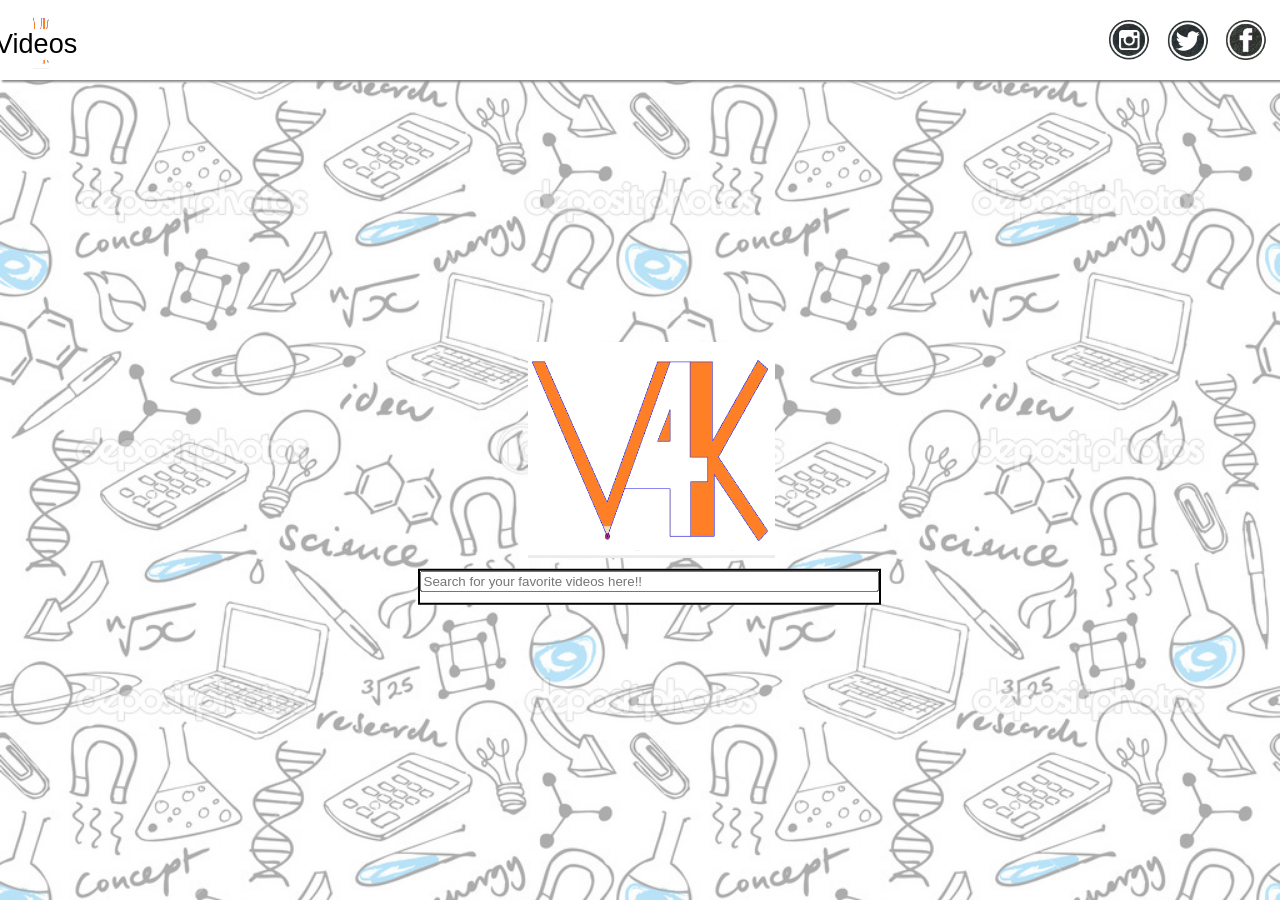
<file: index.html>
<html>
  
<head>
  <title>V4K</title>
  <link href='https://fonts.googleapis.com/css?family=Raleway' rel='stylesheet' type='text/css'>
  <link rel="stylesheet" type="text/css" href="assets/css/style.css" />
  <script src="https://code.jquery.com/jquery-2.1.4.js"></script>
  <script src="assets/js/script.js"></script>
  
</head>
  
<body>
  <div class="top-bar">
      <nav>

        <div class="logo"> <img class="logo-image" src="assets/img/logo.png"> </div>


        <ul class="menu">
          <li class="menu-item">
            <a href="index.html" target="_self">Home</a>
          </li>
          <li class="menu-item">
            <a href="about.html">About</a>
          </li>
          <li class="menu-item">
            <a href="subjects.html">Videos</a>
            <ul class="sub-menu">
                <li class="sub-item">
                  <a href="subjects.html">Physics</a>
                </li>
                <li class="sub-item">
                  <a href="subjects.html">Chemistry</a>
                </li>
                <li class="sub-item">
                  <a href="subjects.html">Biology</a>
                </li>
                <li class="sub-item">
                  <a href="subjects.html">Technology</a>
                </li>
            </ul>
          </li>
        </ul>


        <div class ="social-media"><img src="assets/img/fb.png"/></div>
        <div class ="social-media"><img src="assets/img/twitter.png"/></div>
        <div class ="social-media"><img src="assets/img/instagram.png"/></div>
        

      </nav>
  </div>


<div class="container">

  <div class="overlay"> 

  <img class="overlay-image" src="assets/img/overlay-2.jpg"/>

  </div>

  
  <div class="dark">

  </div>

  

  <div class="central-box">

    <div class="logo-main">

      <img class="logo-center" src="assets/img/logo.png">

    </div>


    <div class="search-bar">
    
      <input type = "text" class = "search-box" placeholder = "Search for your favorite videos here!!" />
  
    </div>


  </div>

</div>

</body>

</html>
</file>
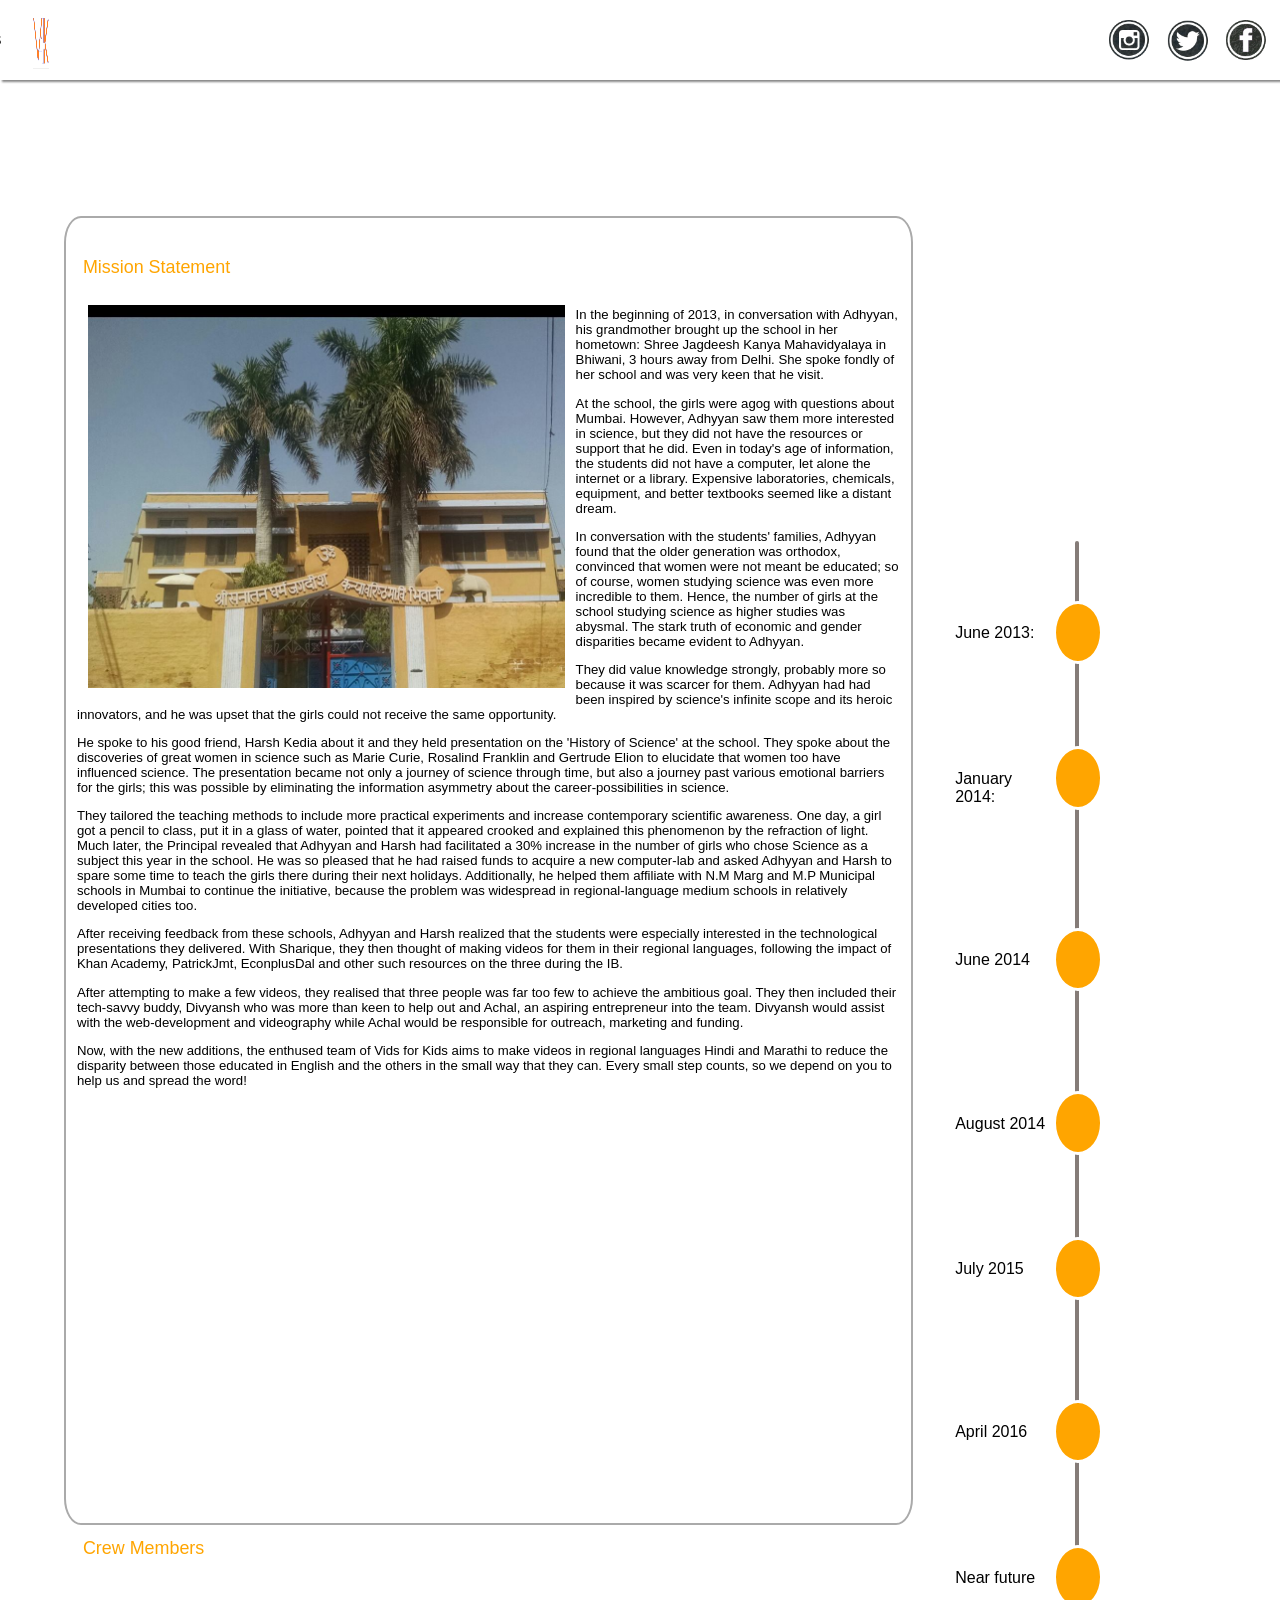
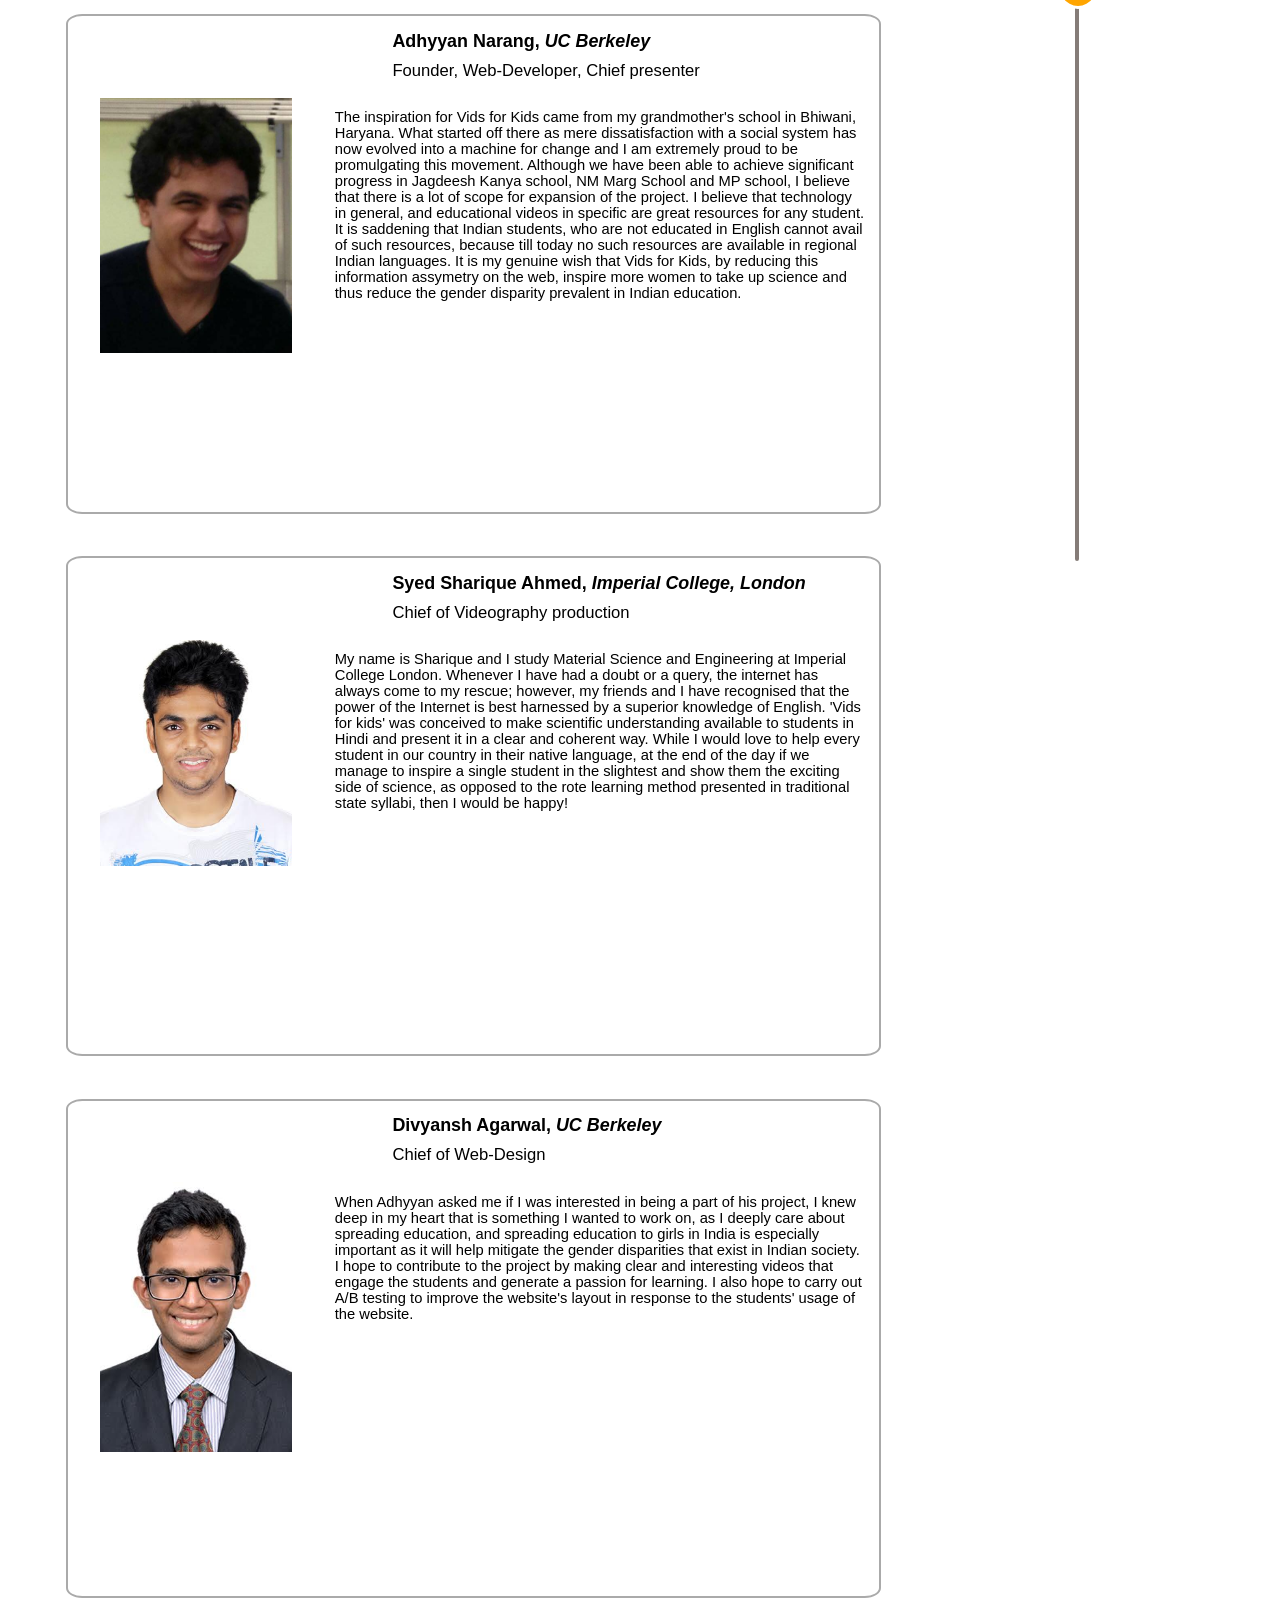
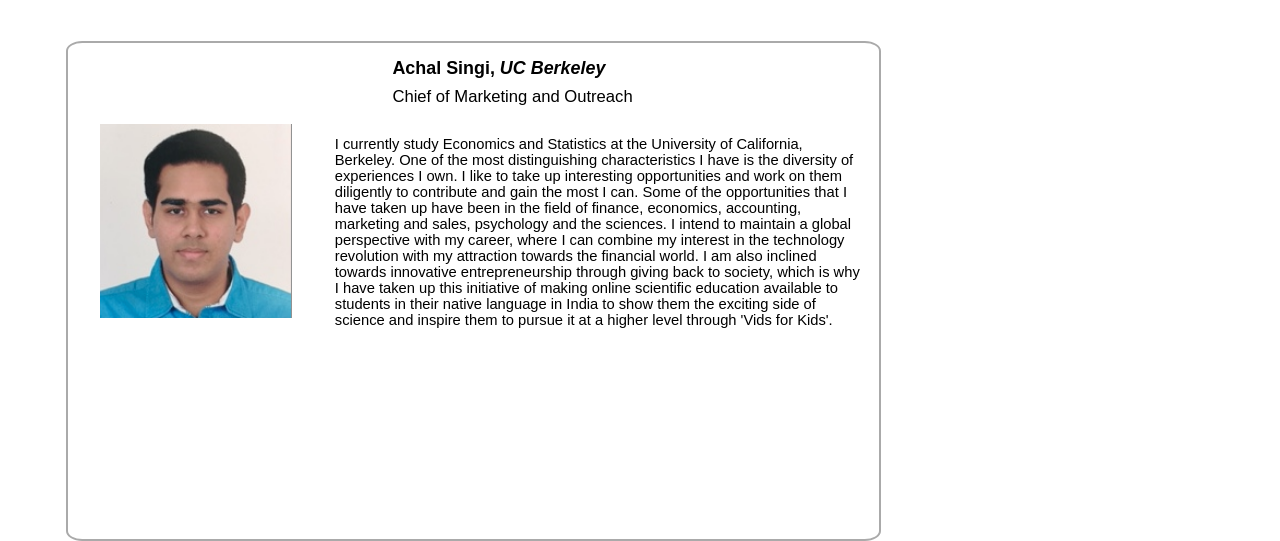
<file: about.html>
<html>
  
<head>
  <title>V4K</title>
  <link href='https://fonts.googleapis.com/css?family=Raleway' rel='stylesheet' type='text/css'>
  <link rel="stylesheet" type="text/css" href="assets/css/about.css" />
    <script src="https://code.jquery.com/jquery-2.1.4.js"></script>
    <script src="assets/js/about.js"></script>
  
</head>
  
<body>
  <div class="top-bar">
      <nav>

        <div class="logo"> <img class="logo-image" src="assets/img/logo.png"> </div>


        <ul class="menu">
          <li class="menu-item">
            <a href="index.html">Home</a>
          </li>
          <li class="menu-item">
            <a href="about.html">About</a>
          </li>
          <li class="menu-item">
            <a href="subjects.html">Videos</a>
            <ul class="sub-menu">
                <li class="sub-item">
                  <a href="subjects.html">Physics</a>
                </li>
                <li class="sub-item">
                  <a href="subjects.html">Chemistry</a>
                </li>
                <li class="sub-item">
                  <a href="subjects.html">Biology</a>
                </li>
                <li class="sub-item">
                  <a href="subjects.html">Technology</a>
                </li>
            </ul>
          </li>
        </ul>


        <div class ="social-media"><img src="assets/img/fb.png"/></div>
        <div class ="social-media"><img src="assets/img/twitter.png"/></div>
        <div class ="social-media"><img src="assets/img/instagram.png"/></div>
        

      </nav>
  </div>

<div class="org_box">

    <div class="org_head"> Mission Statement </div>

    <div class="org_body">

      <div class="org_image">
        <img class="org_img" src="assets/img/school.jpg" alt="School image">
      </div>

      <div class="org_text">
        <p>
            In the beginning of 2013, in conversation with Adhyyan, his grandmother brought up the school in her hometown: Shree Jagdeesh Kanya Mahavidyalaya in Bhiwani, 3 hours away from Delhi. She spoke fondly of her school and was very keen that he visit. 
        </p>

        <p>
            At the school, the girls were agog with questions about Mumbai. However, Adhyyan saw them more interested in science, but they did not have the resources or support that he did. Even in today's age of information, the students did not have a computer, let alone the internet or a library. Expensive laboratories, chemicals, equipment, and better textbooks seemed like a distant dream.
        </p>
        <p>
            In conversation with the students' families, Adhyyan found that the older generation was orthodox, convinced that women were not meant be educated; so of course, women studying science was even more incredible to them. Hence, the number of girls at the school studying science as higher studies was abysmal. The stark truth of economic and gender disparities became evident to Adhyyan. 
        </p>

        <p>
            They did value knowledge strongly, probably more so because it was scarcer for them. Adhyyan had had been inspired by science's infinite scope and its heroic innovators, and he was upset that the girls could not receive the same opportunity. 
        </p>
        <p>
            He spoke to his good friend, Harsh Kedia about it and they held presentation on the 'History of Science' at the school. They spoke about the discoveries of great women in science such as Marie Curie, Rosalind Franklin and Gertrude Elion to elucidate that women too have influenced science. The presentation became not only a journey of science through time, but also a journey past various emotional barriers for the girls; this was possible by eliminating the information asymmetry about the career-possibilities in science. 
        </p>
        <p>
            They tailored the teaching methods to include more practical experiments and increase contemporary scientific awareness. One day, a girl got a pencil to class, put it in a glass of water, pointed that it appeared crooked and explained this phenomenon by the refraction of light. Much later, the Principal revealed that Adhyyan and Harsh had facilitated a 30% increase in the number of girls who chose Science as a subject this year in the school. He was so pleased that he had raised funds to acquire a new computer-lab and asked Adhyyan and Harsh to spare some time to teach the girls there during their next holidays. Additionally, he helped them affiliate with N.M Marg and M.P Municipal schools in Mumbai to continue the initiative, because the problem was widespread in regional-language medium schools in relatively developed cities too. 
        </p>
        <p>
            After receiving feedback from these schools, Adhyyan and Harsh realized that the students were especially interested in the technological presentations they delivered. With Sharique, they then thought of making videos for them in their regional languages, following the impact of Khan Academy, PatrickJmt, EconplusDal and other such resources on the three during the IB. 
        </p>
        <p>
            After attempting to make a few videos, they realised that three people was far too few to achieve the ambitious goal. They then included their tech-savvy buddy, Divyansh who was more than keen to help out and Achal, an aspiring entrepreneur into the team. Divyansh would assist with the web-development and videography while Achal would be responsible for outreach, marketing and funding. 
        </p>
        <p>
            Now, with the new additions, the enthused team of Vids for Kids aims to make videos in regional languages Hindi and Marathi to reduce the disparity between those educated in English and the others in the small way that they can. Every small step counts, so we depend on you to help us and spread the word! 
        </p>
      </div>
    </div>


<div class="member_head"> Crew Members </div>


<div class="crew_box">

<div class="crew_head"> 

Adhyyan Narang, <i> UC Berkeley </i> </div>

<div class="crew_title"> Founder, Web-Developer, Chief presenter </div>

<div class="crew_body">

<div class="crew_image">
  
<img class="crew_img" src="assets/img/adhyyan.jpg" alt="School image">

</div>

<div class="crew_text">
  
  The inspiration for Vids for Kids came from my grandmother's school in Bhiwani, Haryana. What started off there as mere dissatisfaction with a social system has now evolved into a machine for change and I am extremely proud to be promulgating this movement. Although we have been able to achieve significant progress in Jagdeesh Kanya school, NM Marg School and MP school, I believe that there is a lot of scope for expansion of the project. I believe that technology in general, and educational videos in specific are great resources for any student. It is saddening that Indian students, who are not educated in English cannot avail of such resources, because till today no such resources are available in regional Indian languages. It is my genuine wish that Vids for Kids, by reducing this information assymetry on the web, inspire more women to take up science and thus reduce the gender disparity prevalent in Indian education. 


</div>

</div>
</div>

<div class="crew_box">

<div class="crew_head"> 

Syed Sharique Ahmed, <i> Imperial College, London </i> </div>

<div class="crew_title"> Chief of Videography production </div>

<div class="crew_body">

<div class="crew_image">
  
<img class="crew_img" src="assets/img/sharique.jpg" alt="School image">

</div>

<div class="crew_text">
  
  My name is Sharique and I study Material Science and Engineering at Imperial College London. Whenever I have had a doubt or a query, the internet has always come to my rescue; however, my friends and I have recognised that the power of the Internet is best harnessed by a superior knowledge of English. 'Vids for kids' was conceived to make scientific understanding available to students in Hindi and present it in a clear and coherent way. While I would love to help every student in our country in their native language, at the end of the day if we manage to inspire a single student in the slightest and show them the exciting side of science, as opposed to the rote learning method presented in traditional state syllabi, then I would be happy!


</div>

</div>

</div>

<div class="crew_box">

<div class="crew_head"> 

Divyansh Agarwal, <i> UC Berkeley </i> </div>

<div class="crew_title"> Chief of Web-Design </div>

<div class="crew_body">

<div class="crew_image">
  
<img class="crew_img" src="assets/img/divyansh.jpg" alt="School image">

</div>

<div class="crew_text">
  
 When Adhyyan asked me if I was interested in being a part of his project, I knew deep in my heart that is something I wanted to work on, as I deeply care about spreading education, and spreading education to girls in India is especially important as it will help mitigate the gender disparities that exist in Indian society. I hope to contribute to the project by making clear and interesting videos that engage the students and generate a passion for learning. I also hope to carry out A/B testing to improve the website's layout in response to the students' usage of the website.


</div>

</div>

</div>




<div class="crew_box">

<div class="crew_head"> 

Achal Singi, <i> UC Berkeley </i> </div>

<div class="crew_title"> Chief of Marketing and Outreach </div>

<div class="crew_body">

<div class="crew_image">
  
<img class="crew_img" src="assets/img/achal.png" alt="School image">

</div>

<div class="crew_text">
  
  I currently study Economics and Statistics at the University of California, Berkeley. One of the most distinguishing characteristics I have is the diversity of experiences I own.  I like to take up interesting opportunities and work on them diligently to contribute and gain the most I can. Some of the opportunities that I have taken up have been in the field of finance, economics, accounting, marketing and sales, psychology and the sciences. I intend to maintain a global perspective with my career, where I can combine my interest in the technology revolution with my attraction towards the financial world. I am also inclined towards innovative entrepreneurship through giving back to society, which is why I have taken up this initiative of making online scientific education available to students in their native language in India to show them the exciting side of science and inspire them to pursue it at a higher level through 'Vids for Kids'.



</div>

</div>
</div>


</div>

<!--Timeline stuff--> 
    

    <div id="container"> 
    <div id="spine-container">
      <div id="spine"></div>
      <div class="item-box"> <div class="item" id="item1"> </div> <div class="item-date" > June 2013: </div> <div class="item-text" id="event1"> Adhyyan visits Jagdeesh school </div> </div>
      <div class="item-box"> <div class="item" id="item2"> </div> <div class="item-date"> January 2014: </div> <div class="item-text" id="event2"> Harsh and Adhyyan present to Jagdeesh Kanya School</div> </div>
      <div class="item-box"> <div class="item" id="item3"> </div> <div class="item-date" > June 2014 </div> <div class="item-text" id="event3"> Harsh and Adhyyan visit again to mentor children </div> </div>
      <div class="item-box"> <div class="item" id="item4"> </div> <div class="item-date" > August 2014 </div> <div class="item-text" id="event4"> Inclusion of N.M Marg and M.P schools </div> </div>
      <div class="item-box"> <div class="item" id="item5"> </div> <div class="item-date"> July 2015 </div> <div class="item-text" id="event5"> Founding of Vids for Kids and Inclusion of Sharique </div> </div>
      <div class="item-box"> <div class="item" id="item6"> </div> <div class="item-date"> April 2016 </div> <div class="item-text" id="event6"> Inclusion of Divyansh and Achal </div> </div>
      <div class="item-box"> <div class="item" id="item7"> </div> <div class="item-date"> Near future </div> <div class="item-text" id="event7"> Equal representation of men and women in Science </div> </div>
    </div>
    </div>



</body>
</html>
</file>
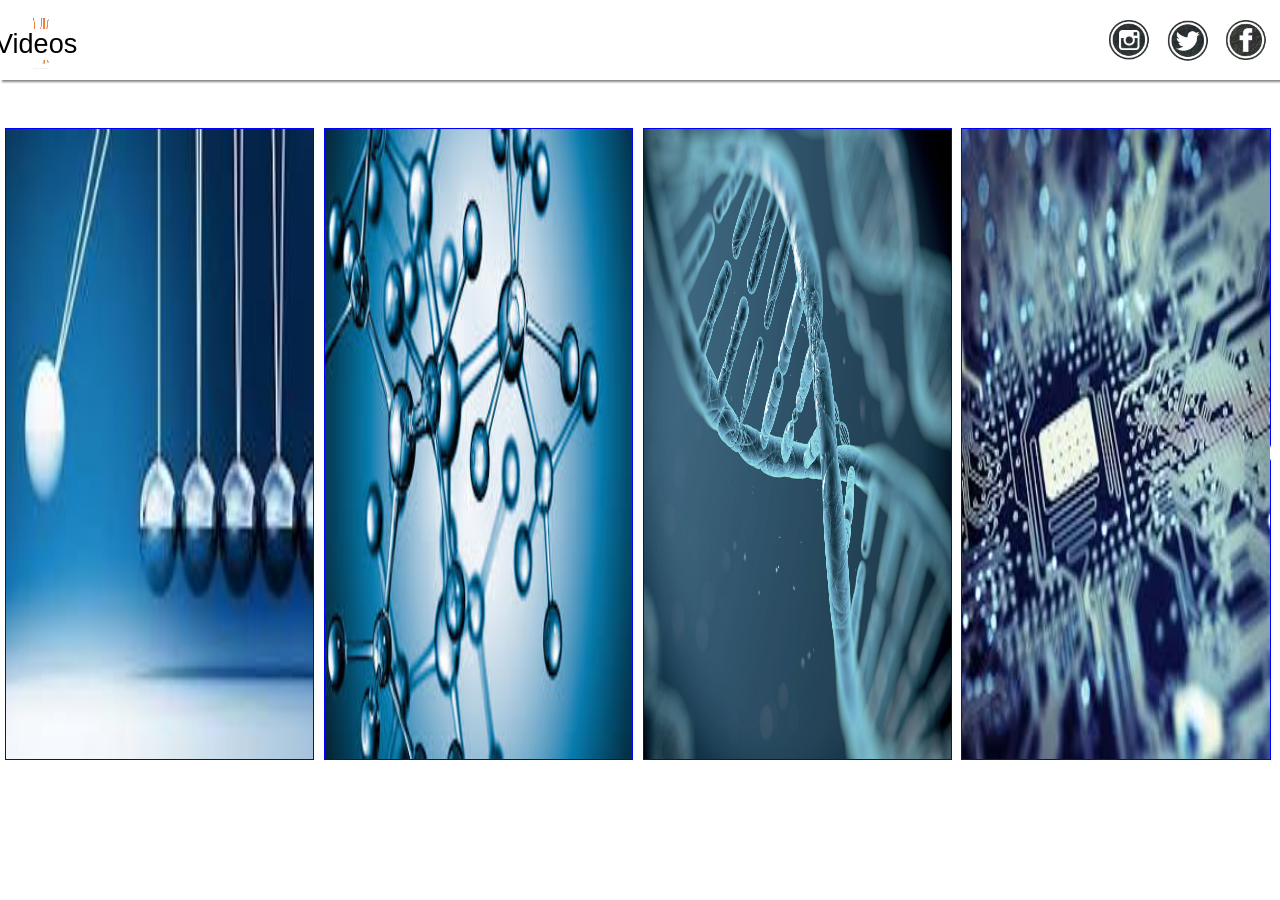
<file: subjects.html>
<html>
  
<head>
  <title>V4K</title>
  <link href='https://fonts.googleapis.com/css?family=Raleway' rel='stylesheet' type='text/css'>
  <link rel="stylesheet" type="text/css" href="assets/css/subjects.css" />
  <script src="https://code.jquery.com/jquery-2.1.4.js"></script>
  <script src="assets/js/subject.js"></script>
  
</head>
  
<body>


  <div class="top-bar">
      <nav>

        <div class="logo"> <img class="logo-image" src="assets/img/logo.png"> </div>


        <ul class="menu">
          <li class="menu-item">
            <a href="index.html" target="_self">Home</a>
          </li>
          <li class="menu-item">
            <a href="about.html">About</a>
          </li>
          <li class="menu-item">
            <a href="subjects.html">Videos</a>
            <ul class="sub-menu">
                <li class="sub-item">
                  <a href="#">Physics</a>
                </li>
                <li class="sub-item">
                  <a href="#">Chemistry</a>
                </li>
                <li class="sub-item">
                  <a href="#">Biology</a>
                </li>
                <li class="sub-item">
                  <a href="#">Technology</a>
                </li>
            </ul>
          </li>
        </ul>



        <div class ="social-media"><img src="assets/img/fb.png"/></div>
        <div class ="social-media"><img src="assets/img/twitter.png"/></div>
        <div class ="social-media"><img src="assets/img/instagram.png"/></div>
        

      </nav>
  </div>


    <div class="subject"> 


    <div class="overlay"> 
        
        <img class="overlay-image" src="assets/img/physics.jpg"/>

    </div>

    <div class="dark"> <div class="topic"> Physics </div> </div>

    </div>



      


    </div>

    <div class="subject"> 

    <div class="overlay"> 

      <img class="overlay-image" src="assets/img/chemistry.jpg"/>

      </div>

      
      <div class="dark"> <div class="topic"> Chemistry </div> </div>


    </div>

    <div class="subject"> 

    <div class="overlay"> 

      <img class="overlay-image" src="assets/img/biology.jpg"/>

      </div>

      
      <div class="dark"> <div class="topic"> Biology </div></div>


    </div>

    <div class="subject"> 

    <div class="overlay"> 

      <img class="overlay-image" src="assets/img/technology.jpg"/>

      </div>

      
      <div class="dark"> <div class="topic"> Technology </div> </div>


    </div>

</body>
</html>
</file>
<file: assets/css/style.css>
a {
color: inherit;
text-decoration: none;
}

.clear {
clear: both;
}

.img-scaled {
width: 100%;
}

.img-scaled-wh {
width: 100%;
height: 100%;
}

/* Freebies */


body {	/*the outer layer of the site and global style attributes*/
font-family: "Open Sans", "Helvetica Neue", Helvetica, Arial, sans-serif;
margin: 0px;
}


.top-bar {

	position: relative;
	background-color: white;
	width: 100%;
	height: 80px; 
	position: fixed;
	top: 0px;
	left: 0px;  
	z-index: 100;
	box-shadow: 2px 2px 2px #888888;
	z-index: 100000; 
}


.logo{

	display: inline-block;
	margin-top: 1%; 
	float: left; 
	margin-left: 2.6%; 

}

.logo-image{

	width: 20%;
	height: 70%; 
}

.menu{

	float: left;
	margin: 0;
	margin-top: 2.3%; 
	margin-left: -25%;
	padding: 0;
	list-style-type: none;
}

.sub-menu{
	position: fixed;
	margin: 0;
	margin-top: 2.0%;
	margin-left: -1.9%;
	padding: 0;
	list-style-type: none;
	visibility: hidden;
}
  

.sub-item {
 	visibility: hidden;
 	padding: 3px 8px;
 	text-align: center;
 	opacity: 0;
 	transition:visibility 0s linear 0.5s,opacity 0.1s linear;

}


.sub-item a {
	font-size: 16;

}

.sub-item a:hover, a:active { 
	text-decoration: none; 
	color:blue;
}


.menu-item:hover .sub-item {
	visibility: visible;
	opacity:1;
	transition-delay:0s;

}



.menu-item{


	display: inline-block;
	color: black;
	background-color: white; 
	margin-right: 25px; 
	font-size: 3.0vh; 

}

.social-media {
	float: right;
	opacity: 0.9;
	margin-right: 1%;
}

.social-media img {
	opacity: 1;
	margin-top: 15px;
	max-width: 50px; 
    max-height: 50px;
    width: auto;
    height: auto;
	-webkit-transition: 0.7s;

}

.social-media img:hover {

}


.container{

	width: 100%;
	height: 100%;
}

.overlay{

    position: absolute;
    width: 100%;
    height: 100%; 
}

.overlay-image{

	width: 100%;
	height: 100%; 
	opacity: 100%; 
	z-index: 100;  
	object-fit: cover;
}

.dark{

	position: absolute;   
	width: 100%;
	height: 100%;
	background: rgba(255,255,255,0.5); 
	opacity: 100%;
	z-index: 10; 

}


.central-box{

    position: absolute; 
    width: 43%;
    height: 30%;
    left: calc(50% - 250px);
    top: calc(50% - 130px);  
    z-index: 100; 
}

.logo-main{

    
	width: 90%;
	height: 80%; 
    position: relative; 
    left: 25%;
    top: 8%;    
}

.logo-center{

	height: 100%; 
	width: 50%; 
}

.search-bar {

position: relative;
border: 2px solid black ;
background: white;
margin: 0px;
width: 83.5%;
height: 12%; 
font-size: 2.0vh;
font-weight: 700;
color: white;
left: 5%; 
transform: translateY(+90%);

}


.search-box{

	position: absolute;
	width: 100%;  
	left: 0px; 
}

.search-bar::-webkit-input-placeholder  {
color: white;
}

/*jquery manipulation classes*/

.cursor{

	cursor: pointer;
}

.color{

	background-color: #FFECB3 ; 
}
</file>
<file: assets/css/about.css>
a {
color: inherit;
text-decoration: none;
}

.clear {
clear: both;
}

.img-scaled {
width: 100%;
}

.img-scaled-wh {
width: 100%;
height: 100%;
}

/* Freebies */


body {	/*the outer layer of the site and global style attributes*/
font-family: "Open Sans", "Helvetica Neue", Helvetica, Arial, sans-serif;
margin: 0px;
}


.top-bar {

	position: relative;
	background-color: white;
	width: 100%;
	height: 80px; 
	position: fixed;
	top: 0px;
	left: 0px;  
	z-index: 100;
	box-shadow: 2px 2px 2px #888888;
	z-index: 100000; 
}


.logo{

	display: inline-block;
	margin-top: 1%; 
	float: left; 
	margin-left: 2.6%; 

}

.logo-image{

	width: 20%;
	height: 70%; 
}

.menu{

	float: left;
	margin: 0;
	margin-top: 2.3%; 
	margin-left: -25%;
	padding: 0;
	list-style-type: none;
}

.sub-menu{
	position: fixed;
	margin: 0;
	margin-top: 2.0%;
	margin-left: -1.9%;
	padding: 0;
	list-style-type: none;
	visibility: hidden;
}
  

.sub-item {
 	visibility: hidden;
 	padding: 3px 8px;
 	text-align: center;
 	opacity: 0;
 	transition:visibility 0s linear 0.5s,opacity 0.1s linear;

}


.sub-item a {
	font-size: 16;

}

.sub-item a:hover, a:active { 
	text-decoration: none; 
	color:blue;
}


.menu-item:hover .sub-item {
	visibility: visible;
	opacity:1;
	transition-delay:0s;

}



.menu-item{


	display: inline-block;
	color: black;
	background-color: white; 
	margin-right: 25px; 
	font-size: 1.4vw; 

}

.social-media {
	float: right;
	opacity: 0.9;
	margin-right: 1%;
}

.social-media img {
	opacity: 1;
	margin-top: 15px;
	max-width: 50px; 
    max-height: 50px;
    width: auto;
    height: auto;
	-webkit-transition: 0.7s;

}

.social-media img:hover {

}

.org_box{

	position: relative;
	top: 24%;
	width: 66%; 
	display: block; 
	height:145%; 
	border: 2px solid #AAA; 
	border-radius: 2%;
	margin-left: 5%;
	margin-right: 5%;  
	margin-bottom: 3%; 
}

.org_body{

position: absolute;
top: 5%; 
padding:1.3%; 
}

.org_image{

	width: 58%; 
	float: left; 
	top: 8%; 
	left: 2%; 
	padding:1.3%; 
}

.org_img{

	width: 100%; 
}

.org_head{

	position: absolute;
	left: 2%; 
	top: 3%; 
	font-size: 1.4vw;
	color: orange;
	font-weight: 100; 
}
.org_text{

	font-size: 1.03vw; 

}

/*  Crew boxes */

.crew_box{

	position: relative;
	top: 107%;
	width: 96%; 
	display: block; 
	height:38%; 
	border: 2px solid #AAA; 
	border-radius: 2%;
	margin-right: 5%;  
	margin-bottom: 5%; 
}

.crew_head{

	position: absolute;
	left: 40%; 
	top: 3%; 
	font-size: 1.4vw;
	color: black;
	font-weight: bold; 
}

.crew_body{

position: absolute;
top: 10%; 
padding:2.5%;  
}

.crew_title{

	position: absolute;
	top: 9%; 
	left: 40%;
	font-size: 1.3vw; 
}

.crew_image{

	width: 25%;  
	float: left; 
	top: 8%; 
	left: 2%; 
	padding:1.5%; 
}

.crew_img{

	width: 100%; 
}


.crew_text{

	position: relative;
	font-size: 1.15vw; 
	padding: 3%; 
	left: 4%; 

}

.member_head{


	position: absolute;
	height: 3%; 
	left: 2%; 
	top: 100%; 
	font-size: 1.4vw;
	color: orange;
	margin-top: 15px;
	margin-bottom: 20px;
	font-weight: 100;

}

/* Timeline*/


.item {

    position: relative; 
    display: block; 
    width: 34%;
    height: 3%;
    background: orange;
    padding: 38%;
    border-radius:50%;
    border: 3px solid white;  
    top: 60px; 
    margin-right:10%; 
    right: 22px; 
    margin-top: 70%; 
    z-index: 100; 
}

.item:hover{

position: relative;
width: 57%;
height: 5%; 
right: 25px; 

}


.item-date{

	position: relative;
	right:120px;
	top: 20px; 
	float: left;
	width: 230%;   
	z-index: 10; 
}


.item-text{

	visibility: hidden;
	display: inline-block;
	position: relative;
	left: 34px;
	top: -8px;  
	width: 400%; 
	-webkit-transition: 0.7s; 
}


#spine {
    position: absolute; 
    width: 0.3%;
    height: 180%;
    background: #857c78;
    border-radius: 2px;
    display:block; 
}
#spine-container {
    width: 40px;
   	margin-left: 84%;
    margin-top: -63%;
}

/*jquery manipulation classes*/

.cursor{

	cursor: pointer;
}

.color{

	background-color: #FFECB3 ; 
}
</file>
<file: assets/css/subjects.css>
a {
color: inherit;
text-decoration: none;
}

.clear {
clear: both;
}

.img-scaled {
width: 100%;
}

.img-scaled-wh {
width: 100%;
height: 100%;
}

/* Freebies */


body {	/*the outer layer of the site and global style attributes*/
font-family: "Open Sans", "Helvetica Neue", Helvetica, Arial, sans-serif;
margin: 0px;
}


.top-bar {

	position: relative;
	background-color: white;
	width: 100%;
	height: 80px; 
	position: fixed;
	top: 0px;
	left: 0px;  
	z-index: 100;
	box-shadow: 2px 2px 2px #888888;
	z-index: 100000; 
}


.logo{

	display: inline-block;
	margin-top: 1%; 
	float: left; 
	margin-left: 2.6%; 

}

.logo-image{

	width: 20%;
	height: 70%; 
}

.menu{

	float: left;
	margin: 0;
	margin-top: 2.3%; 
	margin-left: -25%;
	padding: 0;
	list-style-type: none;
}

.sub-menu{
	position: fixed;
	background-color: white; 
	margin: 0;
	margin-top: 2.0%;
	margin-left: -1.9%;
	padding: 0;
	list-style-type: none;
	visibility: hidden;
}
  

.sub-item {
 	visibility: hidden;
 	padding: 3px 8px;
 	text-align: center;
 	opacity: 0;
 	transition:visibility 0s linear 0.5s,opacity 0.1s linear;

}


.sub-item a {
	font-size: 16;

}

.sub-item a:hover, a:active { 
	text-decoration: none; 
	color:blue;
}


.menu-item:hover .sub-item {
	visibility: visible;
	opacity:1;
	transition-delay:0s;

}


.menu-item:hover .sub-menu{
	visibility: visible;
	opacity:1;
	transition-delay:0s;

}


.menu-item{


	display: inline-block;
	color: black;
	background-color: white; 
	margin-right: 25px; 
	font-size: 3.0vh; 

}

.social-media {
	float: right;
	opacity: 0.9;
	margin-right: 1%;
}

.social-media img {
	opacity: 1;
	margin-top: 15px;
	max-width: 50px; 
    max-height: 50px;
    width: auto;
    height: auto;
	-webkit-transition: 0.7s;

}

.social-media img:hover {

}

.subject{

	position: relative;
	width: 24%;
	height:70%;
	display: inline-block;
	border: 1px solid blue; 
	margin-left: 0.4%; 
	margin-top: 10%; 
}


.overlay{

	position: absolute;
	width: 100%;
	height: 100%; 
	z-index: 100;  
}

.dark{

	background: black;
	height: 100%; 
}


.topic{
  
	position: relative;
	color: white;
	font-size: 7.0vh; 
	text-align: center; 
	top: 50%;
	transform: translateY(-50%);
}

.overlay-image{

	position: absolute;
	width: 100%;
	height: 100%; 
	z-index: 100; 
}

/*jquery manipulation classes*/

.cursor{

	cursor: pointer;
}

.color{

	background-color: #FFECB3 ; 
}
</file>
